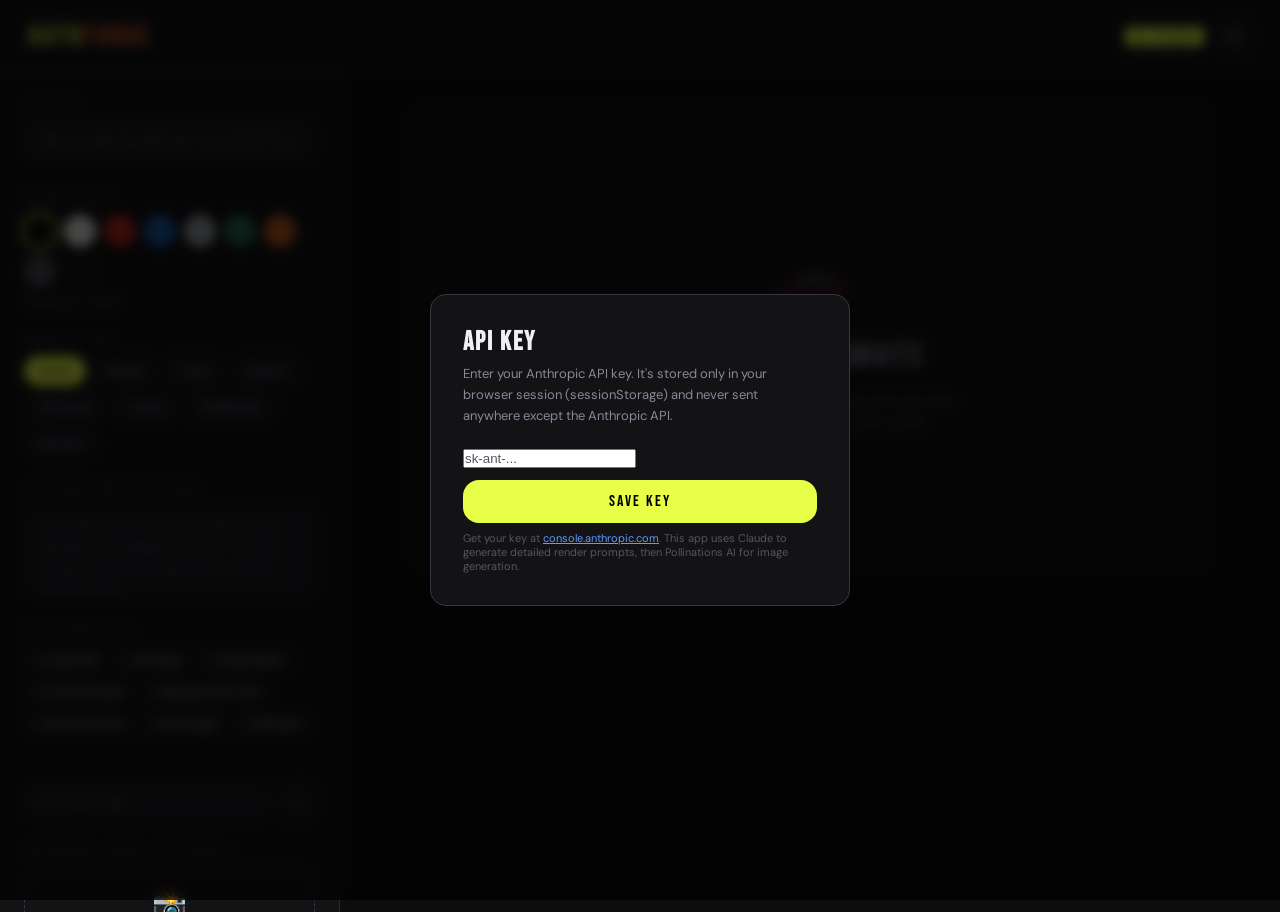
<file: aiapp.html>
<!DOCTYPE html>
<html lang="en">
<head>
<meta charset="UTF-8">
<meta name="viewport" content="width=device-width, initial-scale=1.0">
<title>AutoForge — AI Car Customizer</title>
<link href="https://fonts.googleapis.com/css2?family=Bebas+Neue&family=DM+Sans:wght@300;400;500&family=DM+Mono:wght@400;500&display=swap" rel="stylesheet">
<style>
  *{box-sizing:border-box;margin:0;padding:0}
  :root{
    --bg:#0d0d0f;--surface:#131316;--surface2:#1a1a1f;--surface3:#212127;
    --border:#2a2a32;--border2:#363642;
    --text:#f0eff4;--muted:#888898;--hint:#555562;
    --accent:#e8ff47;--accent2:#ff6b35;--accent3:#5e9bff;
    --red:#ff4444;--green:#44ff88;
    --radius:10px;--radius-lg:16px;
  }
  body{font-family:'DM Sans',sans-serif;background:var(--bg);color:var(--text);min-height:100vh;overflow-x:hidden}

  header{display:flex;align-items:center;justify-content:space-between;padding:18px 28px;border-bottom:1px solid var(--border);background:var(--surface)}
  .logo{font-family:'Bebas Neue',sans-serif;font-size:28px;letter-spacing:3px;color:var(--accent)}
  .logo span{color:var(--accent2)}
  .badge{font-family:'DM Mono',monospace;font-size:10px;background:var(--accent);color:#000;padding:3px 8px;border-radius:4px;font-weight:500;letter-spacing:1px}

  .shell{display:grid;grid-template-columns:340px 1fr;min-height:calc(100vh - 61px)}

  aside{background:var(--surface);border-right:1px solid var(--border);padding:24px;display:flex;flex-direction:column;gap:24px;overflow-y:auto;max-height:calc(100vh - 61px)}
  .section-label{font-family:'DM Mono',monospace;font-size:10px;color:var(--hint);letter-spacing:2px;text-transform:uppercase;margin-bottom:10px}
  
  input[type=text],textarea,select{width:100%;background:var(--surface2);border:1px solid var(--border);color:var(--text);padding:10px 14px;border-radius:var(--radius);font-family:'DM Sans',sans-serif;font-size:14px;outline:none;transition:border-color .2s}
  input[type=text]:focus,textarea:focus{border-color:var(--accent);box-shadow:0 0 0 3px rgba(232,255,71,.08)}
  textarea{resize:none;min-height:90px;line-height:1.5}
  ::placeholder{color:var(--hint)}

  .mod-tags{display:flex;flex-wrap:wrap;gap:6px;min-height:30px}
  .tag{display:inline-flex;align-items:center;gap:6px;background:var(--surface3);border:1px solid var(--border2);border-radius:20px;padding:4px 10px 4px 12px;font-size:12px;color:var(--text)}
  .tag .rm{cursor:pointer;color:var(--muted);font-size:14px;line-height:1;transition:color .15s}
  .tag .rm:hover{color:var(--red)}
  .tag-add{display:flex;gap:8px;align-items:center}
  .tag-add input{flex:1}
  .icon-btn{background:var(--surface2);border:1px solid var(--border);color:var(--muted);border-radius:var(--radius);width:36px;height:36px;display:flex;align-items:center;justify-content:center;cursor:pointer;font-size:16px;transition:all .15s;flex-shrink:0}
  .icon-btn:hover{border-color:var(--accent);color:var(--accent)}

  .upload-zone{border:1.5px dashed var(--border2);border-radius:var(--radius-lg);padding:20px;text-align:center;cursor:pointer;transition:all .2s;position:relative;overflow:hidden}
  .upload-zone:hover{border-color:var(--accent3);background:rgba(94,155,255,.04)}
  .upload-zone.dragover{border-color:var(--accent);background:rgba(232,255,71,.04)}
  .upload-zone input[type=file]{position:absolute;inset:0;opacity:0;cursor:pointer;width:100%;height:100%}
  .upload-icon{font-size:28px;margin-bottom:8px}
  .upload-text{font-size:12px;color:var(--muted)}
  .upload-text strong{color:var(--text);display:block;font-size:13px;margin-bottom:3px}
  .preview-thumb{width:100%;height:100px;object-fit:cover;border-radius:8px;margin-top:8px;display:none}

  .swatches{display:flex;gap:8px;flex-wrap:wrap}
  .swatch{width:32px;height:32px;border-radius:50%;cursor:pointer;border:2px solid transparent;transition:all .15s;position:relative}
  .swatch.active{border-color:var(--accent);transform:scale(1.15)}
  .swatch::after{content:'';position:absolute;inset:-4px;border-radius:50%;border:2px solid transparent;transition:border-color .15s}
  .swatch:hover::after{border-color:var(--border2)}
  .swatch-custom{width:32px;height:32px;border-radius:50%;cursor:pointer;border:1px dashed var(--border2);display:flex;align-items:center;justify-content:center;font-size:14px;color:var(--muted);position:relative;transition:all .15s}
  .swatch-custom input[type=color]{position:absolute;inset:0;opacity:0;cursor:pointer;width:100%;height:100%;border-radius:50%}
  .swatch-custom:hover{border-color:var(--accent3);color:var(--accent3)}

  .style-chips{display:flex;gap:6px;flex-wrap:wrap}
  .chip{padding:6px 14px;border-radius:20px;font-size:12px;border:1px solid var(--border);color:var(--muted);cursor:pointer;transition:all .15s;background:var(--surface2)}
  .chip.active{background:var(--accent);color:#000;border-color:var(--accent);font-weight:500}
  .chip:hover:not(.active){border-color:var(--border2);color:var(--text)}

  .gen-btn{width:100%;padding:14px;border-radius:var(--radius-lg);border:none;cursor:pointer;font-family:'Bebas Neue',sans-serif;font-size:20px;letter-spacing:3px;transition:all .2s;position:relative;overflow:hidden}
  .gen-btn.primary{background:var(--accent);color:#000}
  .gen-btn.primary:hover{background:#f5ff6e;transform:translateY(-1px)}
  .gen-btn.primary:active{transform:translateY(0)}
  .gen-btn:disabled{opacity:.4;cursor:not-allowed;transform:none}
  .gen-btn.loading{background:var(--surface3);color:var(--muted)}
  .spin{display:inline-block;animation:spin 1s linear infinite;margin-right:6px}
  @keyframes spin{to{transform:rotate(360deg)}}

  main{background:var(--bg);display:flex;flex-direction:column;align-items:center;justify-content:flex-start;padding:32px;gap:24px;overflow-y:auto;max-height:calc(100vh - 61px)}
  .canvas-area{width:100%;max-width:800px;background:var(--surface);border:1px solid var(--border);border-radius:var(--radius-lg);overflow:hidden;position:relative}
  
  .render-placeholder{display:flex;flex-direction:column;align-items:center;justify-content:center;height:460px;gap:16px;text-align:center;padding:40px}
  .placeholder-icon{font-size:64px;opacity:.15}
  .placeholder-title{font-family:'Bebas Neue',sans-serif;font-size:32px;letter-spacing:2px;color:var(--muted)}
  .placeholder-sub{font-size:13px;color:var(--hint);max-width:300px;line-height:1.6}
  
  .render-output{display:none;width:100%;position:relative}
  .render-output img{width:100%;display:block;max-height:500px;object-fit:contain;background:#0a0a0c}
  
  .render-desc-area{padding:20px 24px;border-top:1px solid var(--border)}
  .render-desc-title{font-family:'DM Mono',monospace;font-size:10px;color:var(--hint);letter-spacing:2px;text-transform:uppercase;margin-bottom:8px}
  .render-desc-text{font-size:13px;color:var(--muted);line-height:1.7}

  .spec-bar{width:100%;max-width:800px;display:grid;grid-template-columns:repeat(4,1fr);gap:12px}
  .spec-card{background:var(--surface);border:1px solid var(--border);border-radius:var(--radius);padding:14px 16px}
  .spec-name{font-family:'DM Mono',monospace;font-size:9px;color:var(--hint);letter-spacing:1.5px;text-transform:uppercase;margin-bottom:5px}
  .spec-val{font-size:15px;font-weight:500;color:var(--text)}
  .spec-val.accent{color:var(--accent)}

  .history-row{width:100%;max-width:800px}
  .history-row h3{font-family:'DM Mono',monospace;font-size:10px;color:var(--hint);letter-spacing:2px;text-transform:uppercase;margin-bottom:12px}
  .history-thumbs{display:flex;gap:10px;overflow-x:auto;padding-bottom:4px}
  .hist-thumb{width:100px;height:65px;border-radius:8px;border:1px solid var(--border);overflow:hidden;cursor:pointer;flex-shrink:0;transition:all .15s;position:relative}
  .hist-thumb:hover{border-color:var(--border2)}
  .hist-thumb img{width:100%;height:100%;object-fit:cover}
  .hist-thumb.active-hist{border-color:var(--accent)}
  .hist-thumb .hist-num{position:absolute;bottom:4px;right:6px;font-family:'DM Mono',monospace;font-size:9px;color:rgba(255,255,255,.5);background:rgba(0,0,0,.5);padding:1px 4px;border-radius:3px}

  .loader-overlay{position:absolute;inset:0;background:rgba(13,13,15,.85);display:none;align-items:center;justify-content:center;flex-direction:column;gap:12px;z-index:10;backdrop-filter:blur(4px)}
  .loader-overlay.show{display:flex}
  .loader-bar{width:240px;height:2px;background:var(--surface3);border-radius:2px;overflow:hidden}
  .loader-fill{height:100%;background:var(--accent);width:0%;transition:width .3s;border-radius:2px}
  .loader-text{font-family:'DM Mono',monospace;font-size:11px;color:var(--muted);letter-spacing:1px}

  .error-toast{display:none;background:rgba(255,68,68,.1);border:1px solid var(--red);border-radius:var(--radius);padding:10px 14px;font-size:12px;color:var(--red);margin-top:-8px}
  .error-toast.show{display:block}

  .modal-bg{position:fixed;inset:0;background:rgba(0,0,0,.7);display:none;align-items:center;justify-content:center;z-index:100;backdrop-filter:blur(6px)}
  .modal-bg.show{display:flex}
  .modal{background:var(--surface);border:1px solid var(--border2);border-radius:var(--radius-lg);padding:32px;width:420px;max-width:90vw}
  .modal h2{font-family:'Bebas Neue',sans-serif;font-size:26px;letter-spacing:2px;margin-bottom:6px}
  .modal p{font-size:13px;color:var(--muted);margin-bottom:20px;line-height:1.6}
  .modal input{margin-bottom:12px}
  .modal .note{font-size:11px;color:var(--hint);margin-top:8px}
  .modal .note a{color:var(--accent3)}

  ::-webkit-scrollbar{width:6px;height:6px}
  ::-webkit-scrollbar-track{background:transparent}
  ::-webkit-scrollbar-thumb{background:var(--border2);border-radius:3px}

  @media(max-width:800px){
    .shell{grid-template-columns:1fr;grid-template-rows:auto 1fr}
    aside{max-height:none;overflow:visible}
    main{max-height:none}
    .spec-bar{grid-template-columns:repeat(2,1fr)}
  }
</style>
</head>
<body>

<header>
  <div class="logo">Auto<span>Forge</span></div>
  <div style="display:flex;align-items:center;gap:12px">
    <span class="badge">AI STUDIO</span>
    <button class="icon-btn" id="apiKeyBtn" title="API Settings" style="font-size:14px">⚙</button>
  </div>
</header>

<div class="shell">
  <aside>
    <div>
      <div class="section-label">Vehicle</div>
      <input type="text" id="vinInput" placeholder="VIN or make/model/year  e.g. 2020 Ford Mustang GT" style="margin-bottom:8px">
      <div class="error-toast" id="vinError">Please enter a vehicle make/model or VIN number.</div>
    </div>

    <div>
      <div class="section-label">Paint Color</div>
      <div class="swatches" id="swatches">
        <div class="swatch active" data-color="Midnight Black" style="background:#0d0d0d"></div>
        <div class="swatch" data-color="Pearl White" style="background:#f0eeea"></div>
        <div class="swatch" data-color="Racing Red" style="background:#c0281e"></div>
        <div class="swatch" data-color="Electric Blue" style="background:#1a5fa8"></div>
        <div class="swatch" data-color="Titanium Silver" style="background:#9ba3ab"></div>
        <div class="swatch" data-color="Forest Green" style="background:#2d6a4f"></div>
        <div class="swatch" data-color="Burnt Orange" style="background:#c45c20"></div>
        <div class="swatch" data-color="Gunmetal Gray" style="background:#4a4d52"></div>
        <div class="swatch-custom" title="Custom color">
          <input type="color" id="customColor" value="#8B5CF6">
          <span style="pointer-events:none">+</span>
        </div>
      </div>
      <div id="colorLabel" style="font-size:11px;color:var(--hint);margin-top:8px;font-family:'DM Mono',monospace">Midnight Black</div>
    </div>

    <div>
      <div class="section-label">Build Style</div>
      <div class="style-chips" id="styleChips">
        <div class="chip active" data-style="Stock">Stock</div>
        <div class="chip" data-style="Street">Street</div>
        <div class="chip" data-style="Track">Track</div>
        <div class="chip" data-style="Stance">Stance</div>
        <div class="chip" data-style="Off-Road">Off-Road</div>
        <div class="chip" data-style="Luxury">Luxury</div>
        <div class="chip" data-style="Widebody">Widebody</div>
        <div class="chip" data-style="Rat Rod">Rat Rod</div>
      </div>
    </div>

    <div>
      <div class="section-label">Describe Modifications</div>
      <textarea id="modDesc" placeholder="e.g. wide body kit, carbon fiber hood, blacked out taillights, 22 inch chrome wheels, lowered suspension, custom exhaust tips..."></textarea>
    </div>

    <div>
      <div class="section-label">Quick Mod Tags</div>
      <div id="presetTagsRow" style="display:flex;flex-wrap:wrap;gap:6px;margin-bottom:8px"></div>
      <div class="mod-tags" id="modTags"></div>
      <div class="tag-add" style="margin-top:8px">
        <input type="text" id="tagInput" placeholder="Add a mod tag..." style="font-size:13px;padding:8px 12px">
        <div class="icon-btn" id="addTagBtn">+</div>
      </div>
    </div>

    <div>
      <div class="section-label">Reference Image (optional)</div>
      <div class="upload-zone" id="uploadZone">
        <input type="file" id="fileInput" accept="image/*">
        <div class="upload-icon">📸</div>
        <div class="upload-text"><strong>Drop or click to upload</strong>Inspiration photo, wheels, body kit reference</div>
        <img class="preview-thumb" id="previewThumb" alt="preview">
      </div>
    </div>

    <div>
      <div class="section-label">Render Angle</div>
      <div class="style-chips" id="angleChips">
        <div class="chip active" data-angle="front 3/4">Front ¾</div>
        <div class="chip" data-angle="side profile">Side</div>
        <div class="chip" data-angle="rear 3/4">Rear ¾</div>
        <div class="chip" data-angle="overhead">Top</div>
        <div class="chip" data-angle="close-up front">Front</div>
        <div class="chip" data-angle="interior cockpit">Interior</div>
      </div>
    </div>

    <button class="gen-btn primary" id="genBtn">GENERATE RENDER</button>
  </aside>

  <main>
    <div class="canvas-area" id="canvasArea">
      <div class="render-placeholder" id="renderPlaceholder">
        <div class="placeholder-icon">🚗</div>
        <div class="placeholder-title">Your Build Awaits</div>
        <div class="placeholder-sub">Enter a vehicle, choose your mods and style, then hit Generate to see your custom render.</div>
      </div>
      <div class="render-output" id="renderOutput">
        <img id="renderImg" alt="AI Car Render">
        <div class="render-desc-area">
          <div class="render-desc-title">Render Description</div>
          <div class="render-desc-text" id="renderDescText"></div>
        </div>
      </div>
      <div class="loader-overlay" id="loaderOverlay">
        <div class="loader-text" id="loaderText">INITIALIZING RENDERER...</div>
        <div class="loader-bar"><div class="loader-fill" id="loaderFill"></div></div>
      </div>
    </div>

    <div class="spec-bar" id="specBar" style="display:none">
      <div class="spec-card"><div class="spec-name">Vehicle</div><div class="spec-val" id="specVehicle">—</div></div>
      <div class="spec-card"><div class="spec-name">Color</div><div class="spec-val accent" id="specColor">—</div></div>
      <div class="spec-card"><div class="spec-name">Style</div><div class="spec-val" id="specStyle">—</div></div>
      <div class="spec-card"><div class="spec-name">Mods</div><div class="spec-val" id="specMods">—</div></div>
    </div>

    <div class="history-row" id="historyRow" style="display:none">
      <h3>Render History</h3>
      <div class="history-thumbs" id="historyThumbs"></div>
    </div>
  </main>
</div>

<div class="modal-bg" id="apiModal">
  <div class="modal">
    <h2>API Key</h2>
    <p>Enter your Anthropic API key. It's stored only in your browser session (sessionStorage) and never sent anywhere except the Anthropic API.</p>
    <input type="password" id="apiKeyInput" placeholder="sk-ant-...">
    <button class="gen-btn primary" id="saveKeyBtn" style="font-size:16px;letter-spacing:2px;padding:12px">SAVE KEY</button>
    <div class="note">Get your key at <a href="https://console.anthropic.com" target="_blank">console.anthropic.com</a>. This app uses Claude to generate detailed render prompts, then Pollinations AI for image generation.</div>
  </div>
</div>

<script>
let apiKey = sessionStorage.getItem('af_key') || '';
let selectedColor = 'Midnight Black';
let selectedStyle = 'Stock';
let selectedAngle = 'front 3/4';
let uploadedImageB64 = null;
let modTags = [];
let renderHistory = [];
let isGenerating = false;

const LOADERS = [
  'ANALYZING VEHICLE DATA...',
  'BUILDING RENDER PROMPT...',
  'CALLING AI ENGINE...',
  'RENDERING YOUR BUILD...',
  'APPLYING MODIFICATIONS...',
  'FINAL POLISH...'
];

// API KEY MODAL
const apiModal = document.getElementById('apiModal');
document.getElementById('apiKeyBtn').onclick = () => {
  document.getElementById('apiKeyInput').value = apiKey;
  apiModal.classList.add('show');
};
document.getElementById('saveKeyBtn').onclick = () => {
  const v = document.getElementById('apiKeyInput').value.trim();
  if (v) { apiKey = v; sessionStorage.setItem('af_key', v); }
  apiModal.classList.remove('show');
};
apiModal.onclick = e => { if (e.target === apiModal) apiModal.classList.remove('show'); };
if (!apiKey) setTimeout(() => apiModal.classList.add('show'), 400);

// SWATCHES
document.getElementById('swatches').querySelectorAll('.swatch').forEach(s => {
  s.onclick = () => {
    document.querySelectorAll('.swatch').forEach(x => x.classList.remove('active'));
    s.classList.add('active');
    selectedColor = s.dataset.color;
    document.getElementById('colorLabel').textContent = selectedColor;
  };
});
document.getElementById('customColor').addEventListener('input', e => {
  document.querySelectorAll('.swatch').forEach(x => x.classList.remove('active'));
  selectedColor = 'Custom ' + e.target.value.toUpperCase();
  document.getElementById('colorLabel').textContent = selectedColor;
});

// STYLE CHIPS
document.getElementById('styleChips').querySelectorAll('.chip').forEach(c => {
  c.onclick = () => {
    document.querySelectorAll('#styleChips .chip').forEach(x => x.classList.remove('active'));
    c.classList.add('active');
    selectedStyle = c.dataset.style;
  };
});

// ANGLE CHIPS
document.getElementById('angleChips').querySelectorAll('.chip').forEach(c => {
  c.onclick = () => {
    document.querySelectorAll('#angleChips .chip').forEach(x => x.classList.remove('active'));
    c.classList.add('active');
    selectedAngle = c.dataset.angle;
  };
});

// MOD TAGS
function renderTags() {
  const cont = document.getElementById('modTags');
  cont.innerHTML = '';
  modTags.forEach((t, i) => {
    const el = document.createElement('div');
    el.className = 'tag';
    el.innerHTML = t + ' <span class="rm" data-i="' + i + '">x</span>';
    cont.appendChild(el);
  });
  cont.querySelectorAll('.rm').forEach(r => {
    r.onclick = () => { modTags.splice(+r.dataset.i, 1); renderTags(); };
  });
}

document.getElementById('addTagBtn').onclick = addTag;
document.getElementById('tagInput').onkeydown = e => { if (e.key === 'Enter') addTag(); };
function addTag() {
  const v = document.getElementById('tagInput').value.trim();
  if (v && !modTags.includes(v)) { modTags.push(v); renderTags(); }
  document.getElementById('tagInput').value = '';
}

// PRESET TAGS
const presetRow = document.getElementById('presetTagsRow');
['Lowered','Air Ride','Wide Body','Carbon Hood','Blacked Out Trim','Flush Fitment','Roll Cage','Diffuser'].forEach(t => {
  const el = document.createElement('div');
  el.className = 'tag';
  el.style.cssText = 'cursor:pointer;opacity:.6;transition:opacity .15s;border-style:dashed';
  el.textContent = '+ ' + t;
  el.onclick = () => { if (!modTags.includes(t)) { modTags.push(t); renderTags(); } };
  el.onmouseenter = () => el.style.opacity = '1';
  el.onmouseleave = () => el.style.opacity = '.6';
  presetRow.appendChild(el);
});

// FILE UPLOAD
const uz = document.getElementById('uploadZone');
const fi = document.getElementById('fileInput');
uz.addEventListener('dragover', e => { e.preventDefault(); uz.classList.add('dragover'); });
uz.addEventListener('dragleave', () => uz.classList.remove('dragover'));
uz.addEventListener('drop', e => { e.preventDefault(); uz.classList.remove('dragover'); if (e.dataTransfer.files[0]) handleFile(e.dataTransfer.files[0]); });
fi.onchange = () => { if (fi.files[0]) handleFile(fi.files[0]); };

function handleFile(file) {
  const reader = new FileReader();
  reader.onload = e => {
    uploadedImageB64 = e.target.result.split(',')[1];
    const thumb = document.getElementById('previewThumb');
    thumb.src = e.target.result;
    thumb.style.display = 'block';
  };
  reader.readAsDataURL(file);
}

// GENERATE
document.getElementById('genBtn').onclick = generate;

async function generate() {
  if (isGenerating) return;
  const vin = document.getElementById('vinInput').value.trim();
  if (!vin) { document.getElementById('vinError').classList.add('show'); return; }
  document.getElementById('vinError').classList.remove('show');
  if (!apiKey) { apiModal.classList.add('show'); return; }

  isGenerating = true;
  const btn = document.getElementById('genBtn');
  btn.disabled = true;
  btn.innerHTML = '<span class="spin">o</span> GENERATING...';
  btn.classList.remove('primary');
  btn.classList.add('loading');

  const overlay = document.getElementById('loaderOverlay');
  const fillEl = document.getElementById('loaderFill');
  const txtEl = document.getElementById('loaderText');
  overlay.classList.add('show');

  let pct = 0;
  let li = 0;
  const ticker = setInterval(() => {
    pct = Math.min(pct + Math.random() * 8 + 3, 88);
    fillEl.style.width = pct + '%';
    if (Math.random() > .6 && li < LOADERS.length - 1) { li++; txtEl.textContent = LOADERS[li]; }
  }, 400);

  try {
    const modDesc = document.getElementById('modDesc').value.trim();
    const allMods = [...modTags];
    if (modDesc) allMods.push(modDesc);
    const modsStr = allMods.length ? allMods.join(', ') : 'stock / no modifications';

    const promptReqMessages = [{
      role: 'user',
      content: uploadedImageB64 ? [
        { type: 'image', source: { type: 'base64', media_type: 'image/jpeg', data: uploadedImageB64 } },
        { type: 'text', text: buildPromptRequest(vin, modsStr) }
      ] : [
        { type: 'text', text: buildPromptRequest(vin, modsStr) }
      ]
    }];

    const r1 = await fetch('https://api.anthropic.com/v1/messages', {
      method: 'POST',
      headers: {
        'Content-Type': 'application/json',
        'x-api-key': apiKey,
        'anthropic-version': '2023-06-01',
        'anthropic-dangerous-direct-browser-access': 'true'
      },
      body: JSON.stringify({
        model: 'claude-sonnet-4-20250514',
        max_tokens: 1200,
        messages: promptReqMessages,
        system: `You are an expert automotive visualization AI. The user will describe a car and modifications. 
Return ONLY a JSON object with exactly two fields:
1. "imagePrompt": a detailed, vivid ~120-word prompt for generating a photorealistic car render (suitable for DALL-E or Stable Diffusion). Be specific about reflections, lighting (studio or dramatic outdoor), materials, wheels, bodywork.
2. "description": a 2-3 sentence human-readable description of the build as if you are showing it to the customer.
Return ONLY valid JSON, no markdown, no preamble.`
      })
    });

    const d1 = await r1.json();
    const raw = d1.content?.find(c => c.type === 'text')?.text || '{}';
    let parsed = {};
    try { parsed = JSON.parse(raw.replace(/```json|```/g, '')); } catch (e) {}

    const imagePrompt = parsed.imagePrompt || ('Photorealistic render of a ' + vin + ', ' + selectedColor + ' paint, ' + selectedStyle + ' build style, ' + modsStr + ', ' + selectedAngle + ' view, studio lighting.');
    const description = parsed.description || ('A custom ' + vin + ' rendered in ' + selectedColor + ' with a ' + selectedStyle + ' build.');

    fillEl.style.width = '70%';
    txtEl.textContent = 'GENERATING IMAGE...';

    const encoded = encodeURIComponent(imagePrompt.slice(0, 400) + ', photorealistic, automotive photography, 8k');
    const seed = Math.floor(Math.random() * 99999);
    const imgUrl = 'https://image.pollinations.ai/prompt/' + encoded + '?width=896&height=504&seed=' + seed + '&nologo=true&model=flux';

    await new Promise((res, rej) => {
      const img = new Image();
      img.crossOrigin = 'anonymous';
      img.onload = res;
      img.onerror = rej;
      img.src = imgUrl;
    });

    fillEl.style.width = '100%';
    clearInterval(ticker);
    await new Promise(r => setTimeout(r, 300));

    document.getElementById('renderImg').src = imgUrl;
    document.getElementById('renderDescText').textContent = description;
    document.getElementById('renderPlaceholder').style.display = 'none';
    document.getElementById('renderOutput').style.display = 'block';
    overlay.classList.remove('show');

    document.getElementById('specBar').style.display = 'grid';
    document.getElementById('specVehicle').textContent = vin.length > 20 ? vin.slice(0, 18) + '...' : vin;
    document.getElementById('specColor').textContent = selectedColor;
    document.getElementById('specStyle').textContent = selectedStyle;
    document.getElementById('specMods').textContent = modTags.length + (modDesc ? '+' : '') + ' mod' + (modTags.length !== 1 ? 's' : '');

    renderHistory.unshift({ src: imgUrl, desc: description });
    if (renderHistory.length > 6) renderHistory.pop();
    renderHistoryUI();

  } catch (err) {
    clearInterval(ticker);
    overlay.classList.remove('show');
    document.getElementById('renderDescText').textContent = 'Error: ' + err.message + '. Check your API key and try again.';
    document.getElementById('renderPlaceholder').style.display = 'none';
    document.getElementById('renderOutput').style.display = 'block';
  }

  isGenerating = false;
  btn.disabled = false;
  btn.innerHTML = 'REGENERATE';
  btn.classList.add('primary');
  btn.classList.remove('loading');
}

function buildPromptRequest(vin, mods) {
  return 'Vehicle: ' + vin + '\nPaint color: ' + selectedColor + '\nBuild style: ' + selectedStyle + '\nRender angle: ' + selectedAngle + ' view\nModifications: ' + mods + (uploadedImageB64 ? '\nA reference image is attached - use it for inspiration on the modifications/style.' : '') + '\n\nPlease write a detailed photorealistic image generation prompt and a customer-facing description.';
}

function renderHistoryUI() {
  const row = document.getElementById('historyRow');
  const cont = document.getElementById('historyThumbs');
  if (renderHistory.length === 0) { row.style.display = 'none'; return; }
  row.style.display = 'block';
  cont.innerHTML = '';
  renderHistory.forEach((h, i) => {
    const el = document.createElement('div');
    el.className = 'hist-thumb' + (i === 0 ? ' active-hist' : '');
    el.innerHTML = '<img src="' + h.src + '" alt="render ' + (i + 1) + '"><div class="hist-num">#' + (renderHistory.length - i) + '</div>';
    el.onclick = () => {
      document.getElementById('renderImg').src = h.src;
      document.getElementById('renderDescText').textContent = h.desc;
      cont.querySelectorAll('.hist-thumb').forEach(x => x.classList.remove('active-hist'));
      el.classList.add('active-hist');
    };
    cont.appendChild(el);
  });
}
</script>
</body>
</html>
</file>
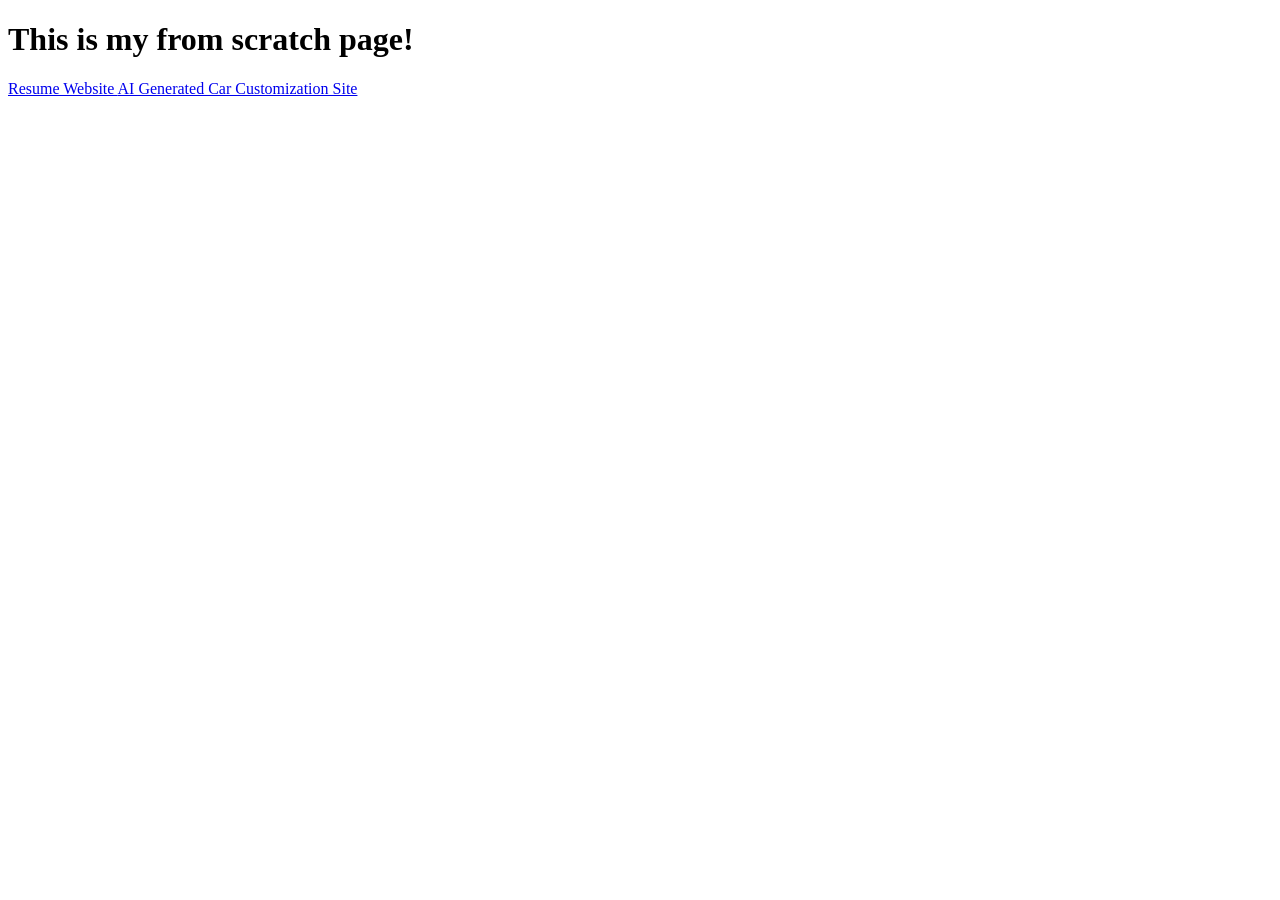
<file: from scratch/from_scratch.html>
<!DOCTYPE html>
<html lang="en">
<head>
    <meta charset="UTF-8">
    <meta name="viewport" content="width=>, initial-scale=1.0">
    <title>Document</title>
</head>
<body>
    <h1> This is my from scratch page!</h1>

<a href="../index.html"> Resume Website    
    <a href="../aiapp.html">   AI Generated Car Customization Site
<p>
    <p>

    </p>
</p>
    <div class='tableauPlaceholder' id='viz1776178024128' style='position: relative'><noscript><a href='#'><img alt=' ' src='https:&#47;&#47;public.tableau.com&#47;static&#47;images&#47;P7&#47;P7PFK8QT6&#47;1_rss.png' style='border: none' /></a></noscript><object class='tableauViz'  style='display:none;'><param name='host_url' value='https%3A%2F%2Fpublic.tableau.com%2F' /> <param name='embed_code_version' value='3' /> <param name='path' value='shared&#47;P7PFK8QT6' /> <param name='toolbar' value='no' /><param name='static_image' value='https:&#47;&#47;public.tableau.com&#47;static&#47;images&#47;P7&#47;P7PFK8QT6&#47;1.png' /> <param name='animate_transition' value='yes' /><param name='display_static_image' value='yes' /><param name='display_spinner' value='yes' /><param name='display_overlay' value='yes' /><param name='display_count' value='yes' /><param name='language' value='en-US' /></object></div>                <script type='text/javascript'>                    var divElement = document.getElementById('viz1776178024128');                    var vizElement = divElement.getElementsByTagName('object')[0];                    if ( divElement.offsetWidth > 800 ) { vizElement.style.width='1300px';vizElement.style.height='900px';} else if ( divElement.offsetWidth > 500 ) { vizElement.style.width='1300px';vizElement.style.height='900px';} else { vizElement.style.width='100%';vizElement.style.height='1300px';}                     var scriptElement = document.createElement('script');                    scriptElement.src = 'https://public.tableau.com/javascripts/api/viz_v1.js';                    vizElement.parentNode.insertBefore(scriptElement, vizElement);                </script>

</a>
</body>
</html>
</file>
